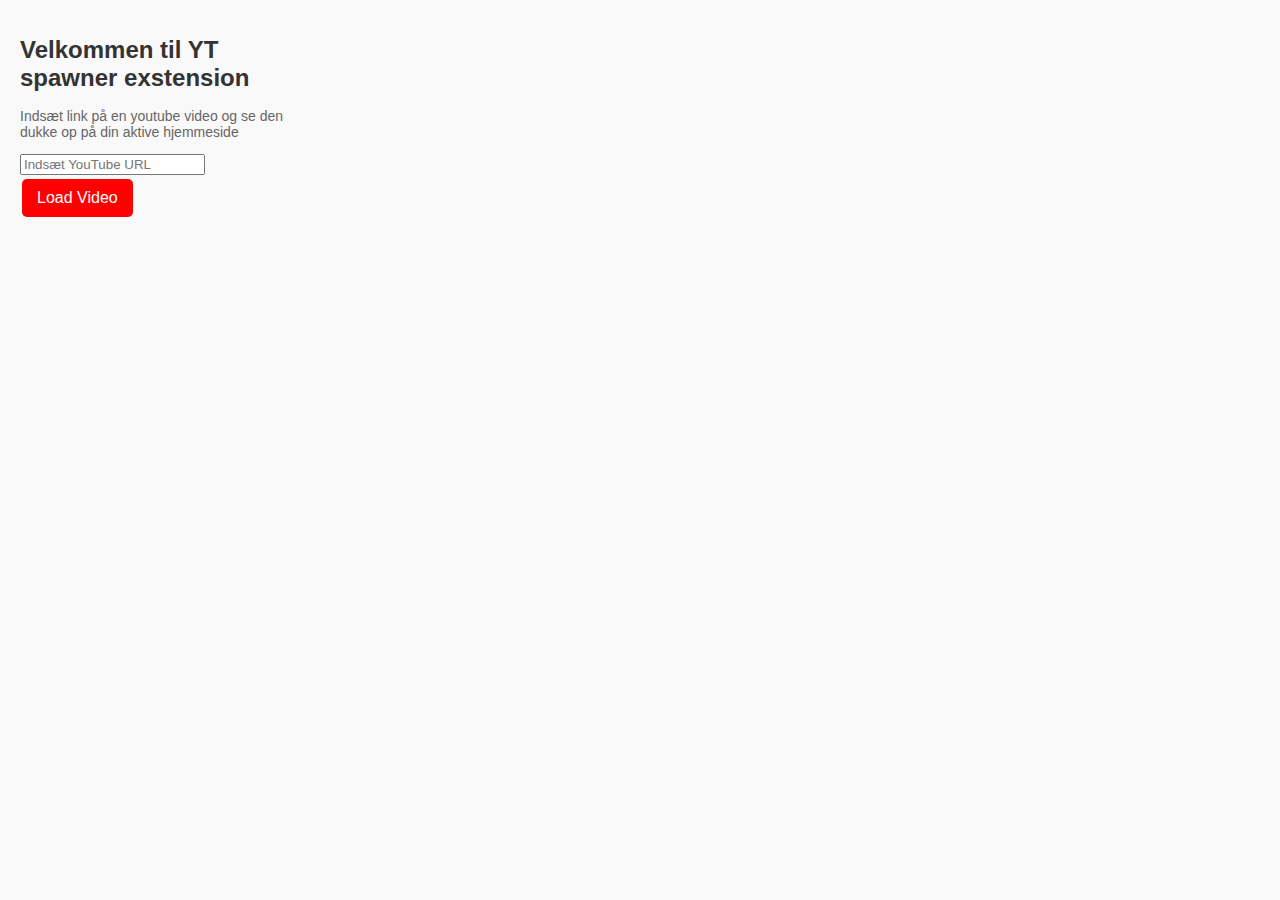
<file: YT_Video_Spawner_Demo/src/popup/popup.html>
<!DOCTYPE html>
<html lang="en">
<head>
    <meta charset="UTF-8">
    <meta name="viewport" content="width=device-width, initial-scale=1.0">
    <link rel="stylesheet" href="popup.css">
    <title>YT_Spawner_Extension</title>
</head>
<body>
    <div id="popup-container">
        <h1>Velkommen til YT spawner exstension</h1>
        <p>Indsæt link på en youtube video og se den dukke op på din aktive hjemmeside</p>
        <input type="text" id="youtube-url" placeholder="Indsæt YouTube URL">
        <button id="action-button">Load Video</button>
    </div>
    <script src="popup.js"></script>
</body>
</html>
</file>
<file: YT_Video_Spawner_Demo/src/popup/popup.css>
body {
    font-family: Arial, sans-serif;
    margin: 0;
    padding: 20px;
    width: 300px;
    background-color: #f9f9f9;
}

h1 {
    font-size: 24px;
    color: #333;
}

button {
    background-color: red;
    color: white;
    border: none;
    padding: 10px 15px;
    text-align: center;
    text-decoration: none;
    display: inline-block;
    font-size: 16px;
    margin: 4px 2px;
    cursor: pointer;
    border-radius: 5px;
}

button:hover {
    background-color: lightcoral;
}

p {
    color: #666;
    font-size: 14px;
}
</file>
